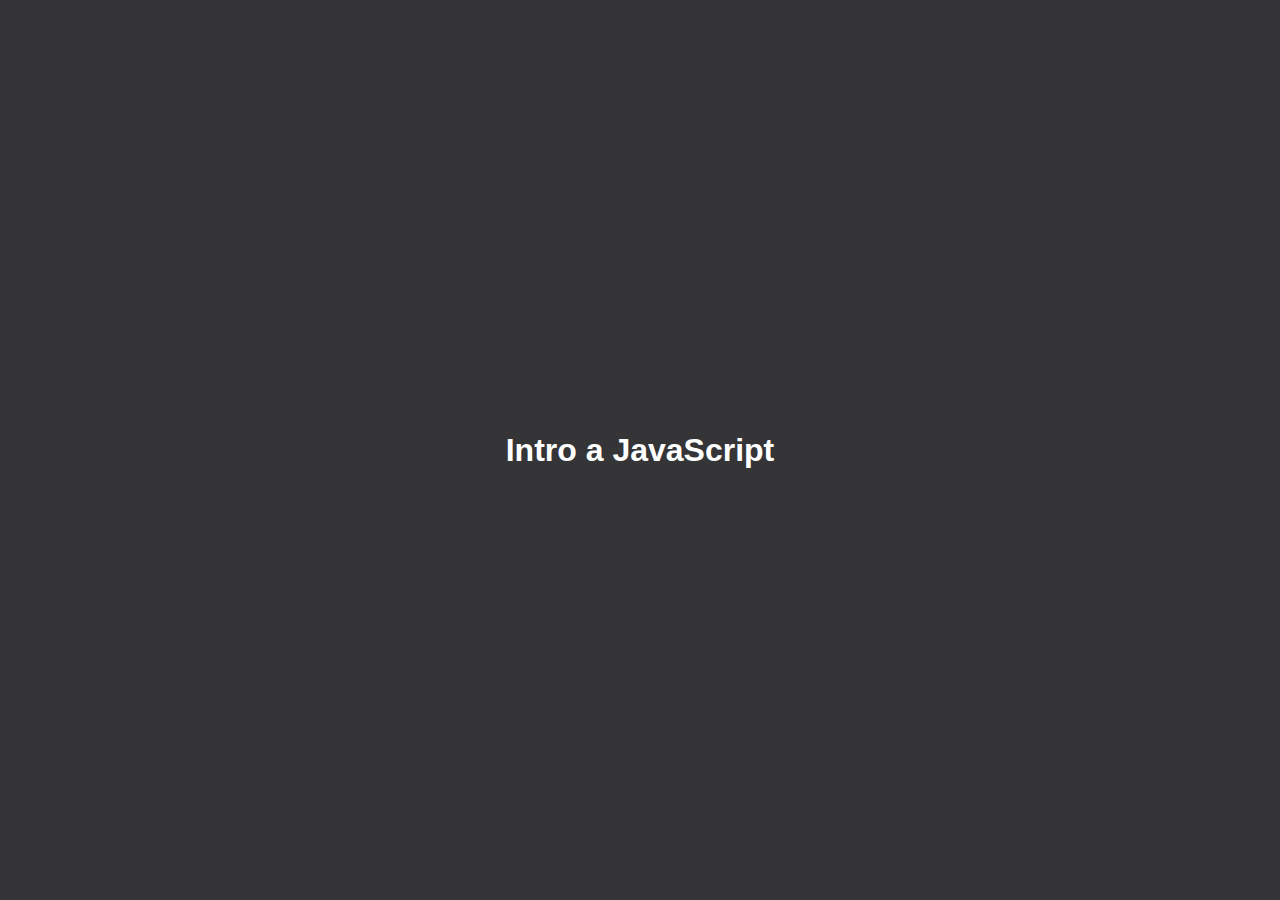
<file: 1 Intro a JavaScript/index.html>
<!DOCTYPE html>
<html lang="en">
<head>
    <meta charset="UTF-8">
    <meta name="viewport" content="width=device-width, initial-scale=1.0">
    <link rel="stylesheet" href="./style.css">
    <title>Intro a JavaScript</title>
</head>
<body>

    <h1>Intro a JavaScript</h1>

    <script src="./main.js"></script>
</body>
</html>
</file>
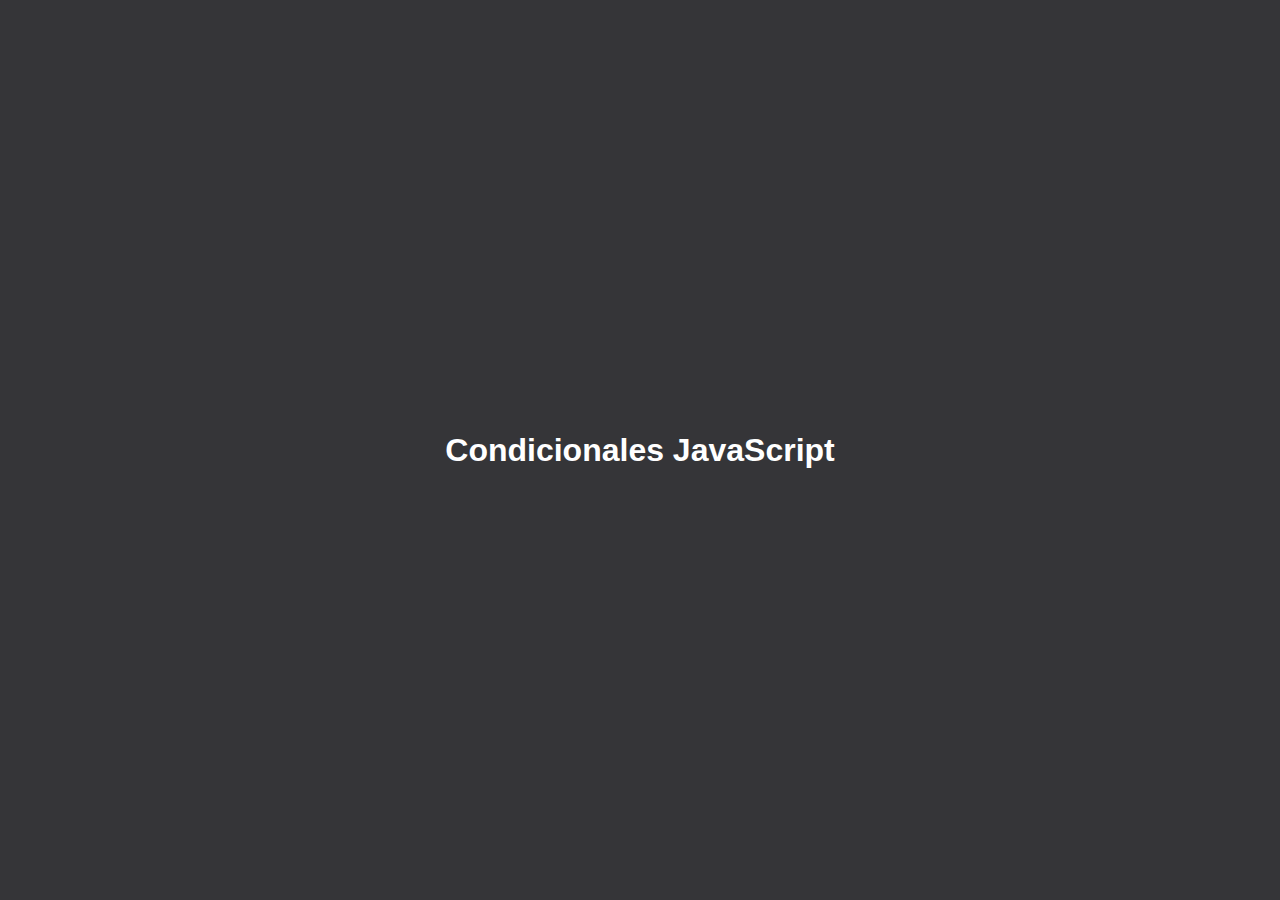
<file: 2 Condicionales/index.html>
<!DOCTYPE html>
<html lang="en">
<head>
    <meta charset="UTF-8">
    <meta name="viewport" content="width=device-width, initial-scale=1.0">
    <link rel="stylesheet" href="./style.css">
    <title>Condicionales</title>
</head>
<body>
    <h1>Condicionales JavaScript</h1>
    <script src="./mainCondicionales.js">Condicionales</script>
</body>
</html>
</file>
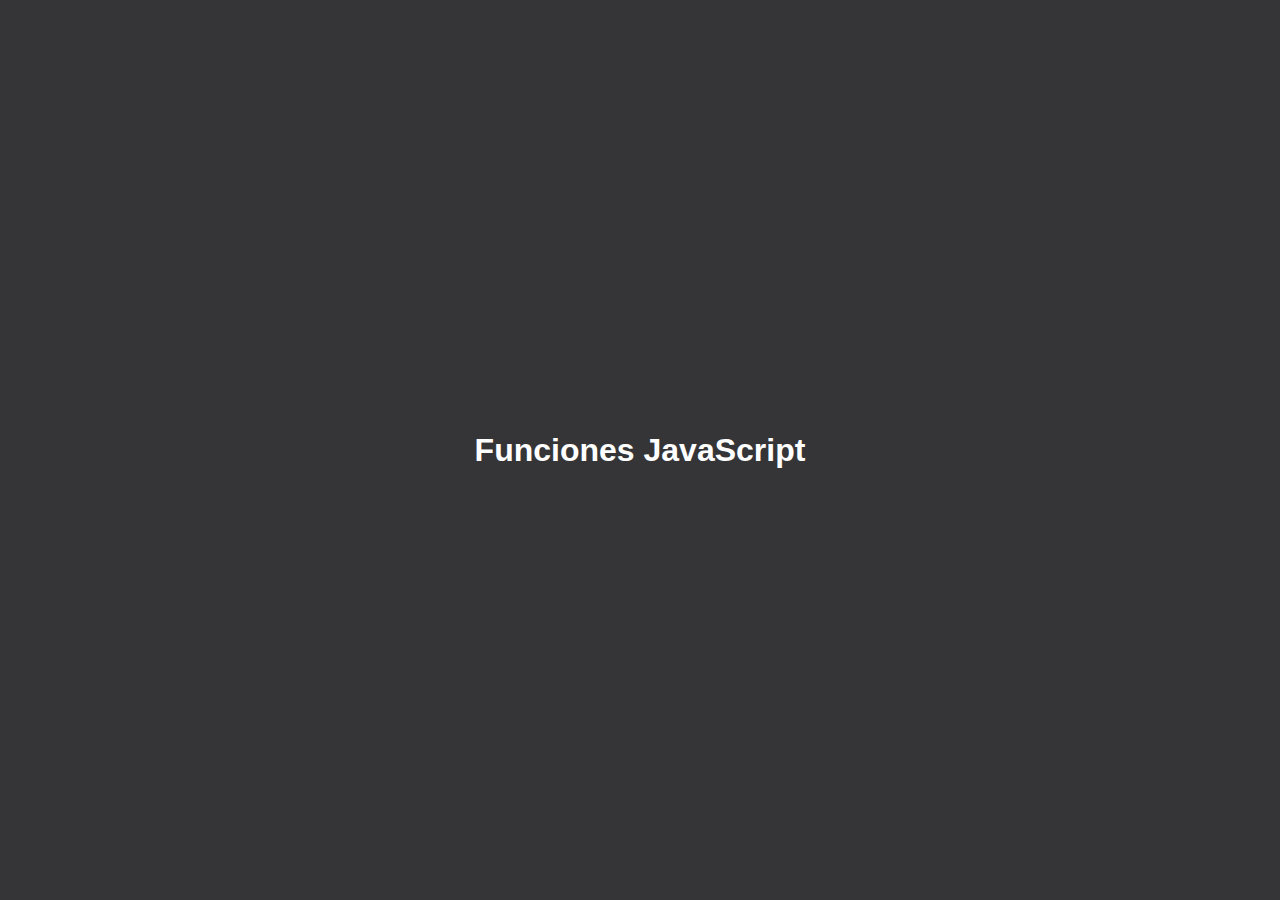
<file: 3 Funciones/index.html>
<!DOCTYPE html>
<html lang="en">
<head>
    <meta charset="UTF-8">
    <meta name="viewport" content="width=device-width, initial-scale=1.0">
    <link rel="stylesheet" href="./style.css">
    <title>Funciones</title>
</head>
<body>
    <h1>Funciones JavaScript</h1>
    <script src="./mainFunciones.js"></script>
</body>
</html>
</file>
<file: 1 Intro a JavaScript/style.css>
* {
    margin: 0;
    padding: 0;
    box-sizing: border-box;
}

:root {
    --primary-color: rgb(53, 53, 56);
}

body {
    width: 100vw;
    height: 100vh;
    background-color: var(--primary-color);
    color: white;
    font-family: 'Lucida Sans', 'Lucida Sans Regular', 'Lucida Grande', 'Lucida Sans Unicode', Geneva, Verdana, sans-serif;
    display: flex;
    justify-content: center;
    align-items: center;
}
</file>
<file: 2 Condicionales/style.css>
* {
    margin: 0;
    padding: 0;
    box-sizing: border-box;
}

:root {
    --primary-color: rgb(53, 53, 56);
}

body {
    width: 100vw;
    height: 100vh;
    background-color: var(--primary-color);
    color: white;
    font-family: 'Lucida Sans', 'Lucida Sans Regular', 'Lucida Grande', 'Lucida Sans Unicode', Geneva, Verdana, sans-serif;
    display: flex;
    justify-content: center;
    align-items: center;
}
</file>
<file: 3 Funciones/style.css>
* {
    margin: 0;
    padding: 0;
    box-sizing: border-box;
}

:root {
    --primary-color: rgb(53, 53, 56);
}

body {
    width: 100vw;
    height: 100vh;
    background-color: var(--primary-color);
    color: white;
    font-family: 'Lucida Sans', 'Lucida Sans Regular', 'Lucida Grande', 'Lucida Sans Unicode', Geneva, Verdana, sans-serif;
    display: flex;
    justify-content: center;
    align-items: center;
}
</file>
